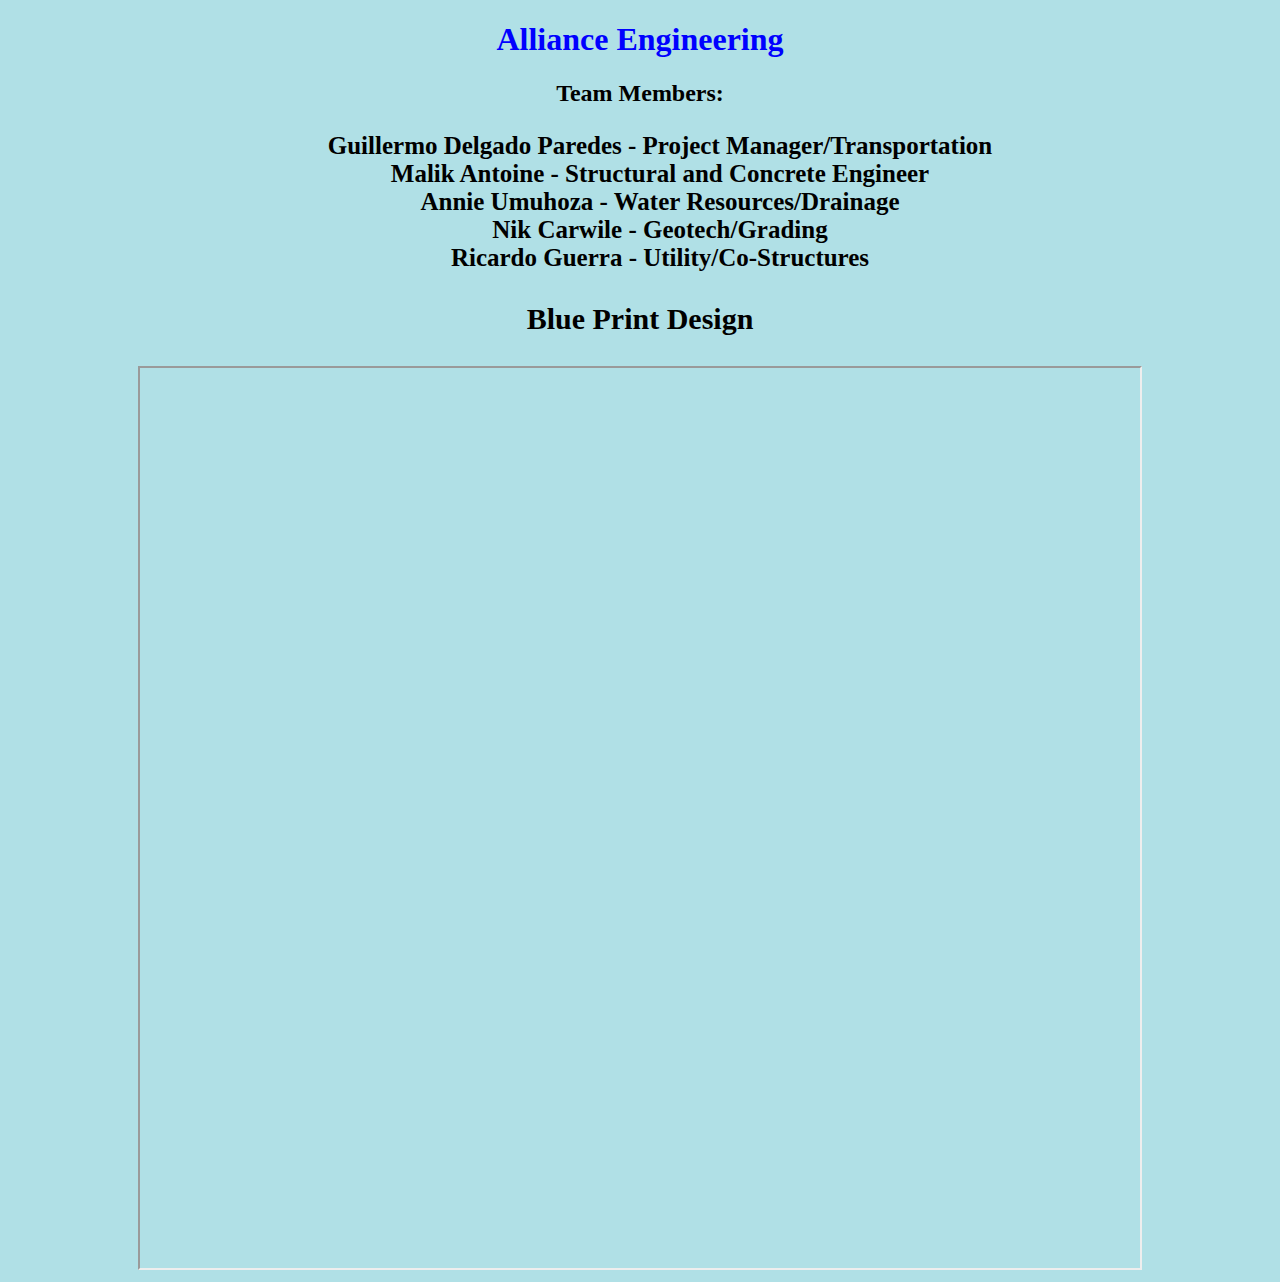
<file: Index.html>
<!DOCTYPE html>
<html lang="en">

<head>
    <link rel="stylesheet" href="SeniorDes2.css">
    <meta charset="UTF-8">
    <meta http-equiv="X-UA-Compatible" content="IE=edge">
    <meta name="viewport" content="width=device-width, initial-scale=1.0">
    <title> Senior Design</title>
</head>

<body>
    <h1>Alliance Engineering</h1>
    <h2>Team Members:</h2>
    <ul><b>
        <li>Guillermo Delgado Paredes - Project Manager/Transportation</li>
        <li>Malik Antoine - Structural and Concrete Engineer</li>
        <li>Annie Umuhoza - Water Resources/Drainage </li>
        <li>Nik Carwile - Geotech/Grading</li>
        <li>Ricardo Guerra - Utility/Co-Structures</li>
    </b></ul>
    <h3>Blue Print Design</h3>

    <iframe src="/Blueprint.pdf" width="1000" height="900"  </iframe>
</body>






</html>
</file>
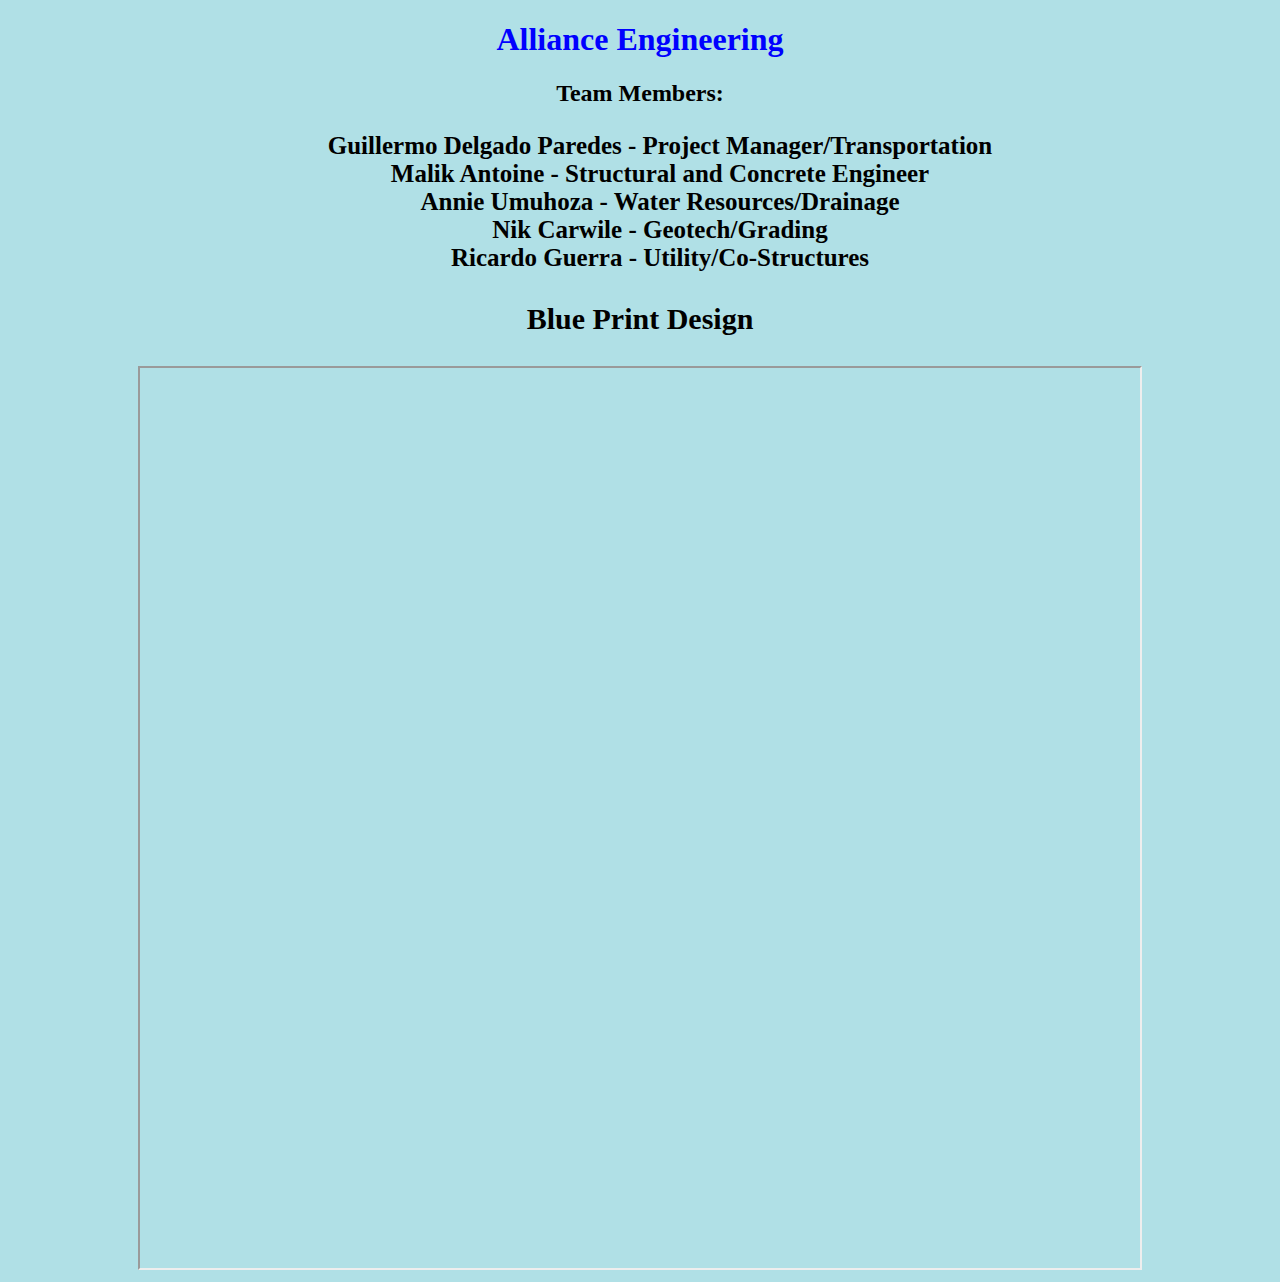
<file: SeniorDes.html>
<!DOCTYPE html>
<html lang="en">

<head>
    <link rel="stylesheet" href="SeniorDes2.css">
    <meta charset="UTF-8">
    <meta http-equiv="X-UA-Compatible" content="IE=edge">
    <meta name="viewport" content="width=device-width, initial-scale=1.0">
    <title> Senior Design</title>
</head>

<body>
    <h1>Alliance Engineering</h1>
    <h2>Team Members:</h2>
    <ul><b>
        <li>Guillermo Delgado Paredes - Project Manager/Transportation</li>
        <li>Malik Antoine - Structural and Concrete Engineer</li>
        <li>Annie Umuhoza - Water Resources/Drainage </li>
        <li>Nik Carwile - Geotech/Grading</li>
        <li>Ricardo Guerra - Utility/Co-Structures</li>
    </b></ul>
    <h3>Blue Print Design</h3>

    <iframe src="/Blueprint.pdf" width="1000" height="900"  </iframe>
</body>






</html>
</file>
<file: SeniorDes2.css>
body {
    background-color: powderblue;
  }
  h1 {
    color: blue;
    text-align: center;
  }
  h2 {
    text-align: center;
  }
  h3{
    font-size: 30px;
  }

  body {
    text-align: center;
  }

  ul {
    font-size: 25px;
    list-style-type: none;
  }
</file>
